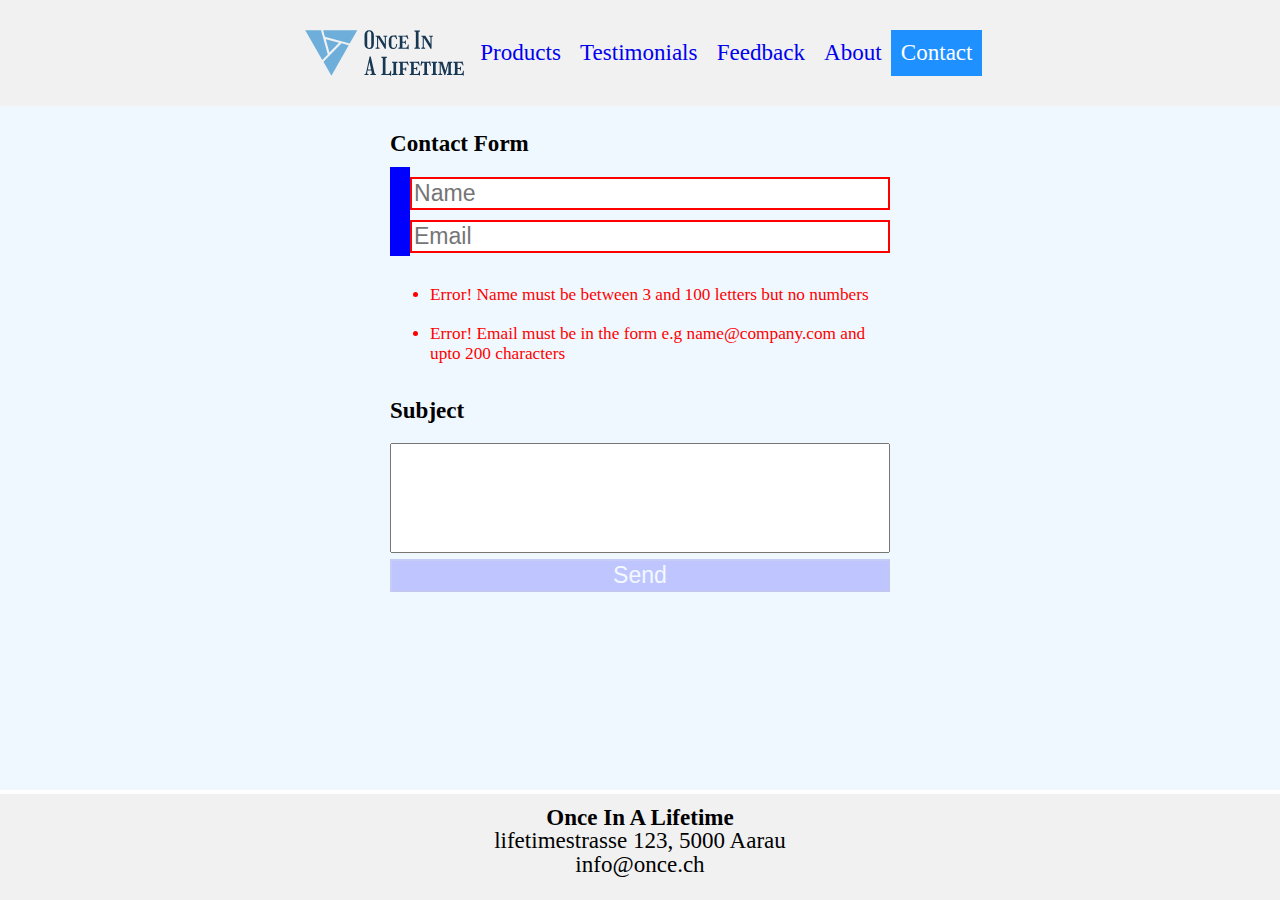
<file: semesterarbeit/contact.html>
<!DOCTYPE html>
<html lang="en">
  <head>
    <meta charset="UTF-8" />
    <meta http-equiv="X-UA-Compatible" content="IE=edge" />
    <meta name="keywords" content="HTML, CSS, JavaScript" />
    <meta name="description" content="Responsive Website" />
    <meta name="viewport" content="width=device-width, initial-scale=1.0" />
    <link
      rel="stylesheet"
      href="https://cdnjs.cloudflare.com/ajax/libs/font-awesome/6.1.2/css/all.min.css"
      integrity="sha512-1sCRPdkRXhBV2PBLUdRb4tMg1w2YPf37qatUFeS7zlBy7jJI8Lf4VHwWfZZfpXtYSLy85pkm9GaYVYMfw5BC1A=="
      crossorigin="anonymous"
      referrerpolicy="no-referrer"
    />
    <link rel="stylesheet" href="css/navigation.css" />
    <link rel="stylesheet" href="css/contact.css" />
    <title>Semesterarbeit</title>
  </head>
  <body>
    <header>
      <nav>
        <!-- Logo -->
        <img src="img/logo.svg" alt="Company's logo" />
        <!-- Burger Menu fa-rotate-0-->
        <input type="checkbox" id="burger" />
        <label for="burger">
          <span class="fa fa-bars"></span>
        </label>
        <span id="selected">Contact</span>
        <!-- Navigation options -->
        <a href="products.html" class="nav-option">Products</a>
        <a href="testimonials.html" class="nav-option">Testimonials</a>
        <a href="feedback.html" class="nav-option">Feedback</a>
        <a href="index.html" class="nav-option">About</a>
        <a href="contact.html" class="nav-option active">Contact</a>
      </nav>
    </header>
    <main>
      <!-- Contact -->
      <div class="contact main-option">
        <article class="card">
          <form>
            <h2>Contact Form</h2>
            <div class="input-container">
              <label for="name2">
                <span class="fa fa-user icon"></span>
              </label>
              <input
                class="input-field"
                type="text"
                placeholder="Name"
                id="name2"
                name="name2"
                pattern="^([a-zA-Z '.-]{3,100})$"
                required
              />
            </div>
            <div class="input-container">
              <label for="email2">
                <span class="fa fa-envelope icon"></span>
              </label>
              <input
                class="input-field"
                type="email"
                placeholder="Email"
                id="email2"
                name="email2"
                pattern="[^@\s]+@[^@\s]+\.[^@\s]+"
                required
              />
            </div>
            <p id="message"></p>
            <h2>Subject</h2>
            <textarea rows="4" cols="35" id="feedbackMessage2"></textarea>
            <button id="contactBtn" type="submit" class="btn">Send</button>
          </form>
        </article>
      </div>
    </main>
    <footer>
      <h3>Once In A Lifetime</h3>
      <p>lifetimestrasse 123, 5000 Aarau</p>
      <p>info@once.ch</p>
    </footer>
    <script src="js/contact.js"></script>
  </body>
</html>
</file>
<file: semesterarbeit/css/navigation.css>
/* global selector */
* {
  box-sizing: border-box;
  font-size: 1.2rem;
}

/* body selector */
body {
  font-family: "Times New Roman", Times, serif;
  margin: 0;
  overflow-x: hidden;
}

/* header: sticky */
header {
  background-color: #f1f1f1;
  position: sticky;
  width: 100%;
  height: 5.5rem;
  top: 0;
  right: 0;
}

/* footer: fixed */
footer {
  background-color: #f1f1f1;
  text-align: center;
  position: fixed;
  width: 100%;
  line-height: 0;
  height: 5.5rem;
  left: 0;
  bottom: 0;
}

/* img (logo): adjust size */
header img {
  width: 9rem;
  height: 5.5rem;
}

/* nav: flex container */
header nav {
  display: flex;
  flex-direction: row;
  align-items: center;
  justify-content: center;
  font-size: 1.2rem;
  text-align: center;
}

/* a: remove default styling */
header nav a {
  text-decoration: none;
  text-align: center;
  background-color: #f1f1f1;
  padding: 0.5rem;
}

/* a: highlight on hover */
header nav a:hover {
  background-color: #ddd;
  color: black;
}

/* a: change background when active */
header nav a.active {
  background-color: dodgerblue;
  color: white;
}

/* burger icon: positioning Note: display: none, works only over fa-bars */
span.fa-bars {
  display: none;
  position: relative;
  bottom: 70px;
  font-size: 2rem;
  cursor: pointer;
}

/* selected nav-option */
#selected {
  position: absolute;
  left: 200px;
  bottom: 20px;
  background-color: dodgerblue;
  color: white;
  width: 60%;
  padding: 0.5rem;
  display: none;
}

/* burger checkbox: remove from DOM */
nav input {
  display: none;
}

/* on checked burger, show all <a> under <nav> */
#burger:checked + label ~ a {
  display: inline-block;
}

/* shrink the label dimensions -> keeps header height constant */
#burger + label {
  height: 0;
  width: 0;
}

/* on checked, change fa-bars to fa-close */
#burger:checked + label > span.fa-bars::before {
  content: "\f00d";
}

/* main space */
main {
  background-color: aliceblue;
  padding-bottom: 10rem;
}

/* alert */
.alert {
  position: fixed;
  top: 50%;
  padding: 20px;
  background-color: #f44336;
  color: white;
  width: 100%;
  opacity: 0.8;
  text-align: center;
}
/* spinner */
.spinner {
  margin: auto;
  border: 16px solid #f3f3f3;
  border-radius: 50%;
  border-top: 16px solid #3450db;
  border-bottom: 16px solid #3450db;
  width: 120px;
  height: 120px;
  animation: spin 2s linear infinite;
}

/* spinner frames */
@keyframes spin {
  0% {
    transform: rotate(0deg);
  }
  100% {
    transform: rotate(360deg);
  }
}

/* on max-width < 720px apply mobile styling */
@media screen and (max-width: 720px) {
  header nav {
    flex-direction: column;
    align-items: flex-start;
  }

  /* burger menu list is initially closed */
  header nav a {
    width: 100%;
    display: none;
  }

  /* on checked burger, show all <a> under <nav> */
  #burger:checked + label ~ a {
    display: inline-block;
  }

  /* display selected nav-option */
  #selected {
    display: inline-block;
    font-size: 2rem;
  }

  /* show burger icon */
  span.fa-bars {
    display: inline-block;
    margin-left: 650px;
  }

  /* prevent resizing below 720px width */
  html,
  body {
    width: 720px;
  }
}
</file>
<file: semesterarbeit/css/contact.css>
/* prevent content of touching the body border */
.contact {
  padding: 0.3rem;
  width: 100%;
}

/* limit form width and center it */
.contact form {
  max-width: 500px;
  margin: auto;
}

/* icons with blue background */
.contact span.icon {
  padding: 10px;
  background: blue;
  color: white;
  min-width: 50px;
  cursor: pointer;
}

/* flex container */
.contact .input-container {
  display: flex;
  width: 100%;
  margin-bottom: 10px;
}

/* input type width */
.contact .input-field {
  width: 100%;
}

/* disable textarea resize */
.contact textarea {
  resize: none;
  width: 100%;
}

/* button styling */
.contact button {
  width: 100%;
  background-color: blue;
  color: white;
  opacity: 0.7;
  cursor: pointer;
}

/* on hover, make the button solid */
.contact button:hover {
  opacity: 1;
}

/* on disabled button show the stop symbol */
.contact button:disabled {
  opacity: 0.2;
  cursor: not-allowed;
}

/*  disable outline on focus */
input {
  outline: none;
}

/* message padding */
#message2 {
  font-size: 0.9rem;
  padding: 0.5rem 0;
}

/*  on invalid input, apply red color message */
#message2.invalid {
  color: red;
}

/*  on invalid input, apply red border on input */
#name2.invalid,
#email2.invalid {
  border: 2px solid red;
}

/*  on valid input, apply green border on input */
#name2.valid,
#email2.valid {
  border: 2px solid green;
}
</file>
